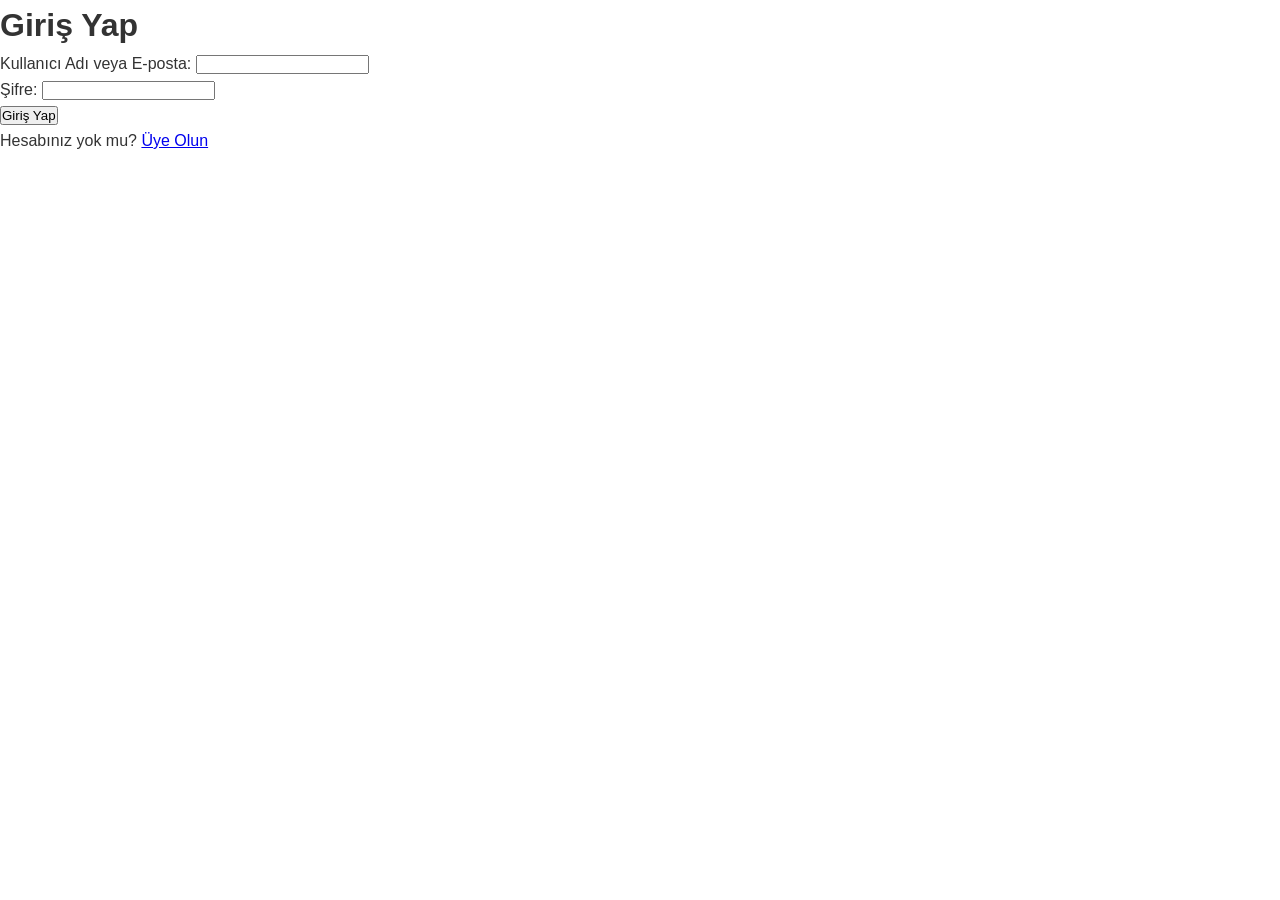
<file: login.html>
<!DOCTYPE html>
<html lang="tr">
<head>
    <meta charset="UTF-8">
    <meta name="viewport" content="width=device-width, initial-scale=1.0">
    <title>Giriş Yap</title>
    <link rel="stylesheet" href="style.css"> <!-- Eğer varsa stil dosyanız -->
</head>
<body>
    <h1>Giriş Yap</h1>
    <form action="/login" method="post"> <!-- Sunucu tarafı işleme adresi -->
        <div>
            <label for="username">Kullanıcı Adı veya E-posta:</label>
            <input type="text" id="username" name="username" required>
        </div>
        <div>
            <label for="password">Şifre:</label>
            <input type="password" id="password" name="password" required>
        </div>
        <button type="submit">Giriş Yap</button>
    </form>
    <p>Hesabınız yok mu? <a href="register.html">Üye Olun</a></p>
</body>
</html>
</file>
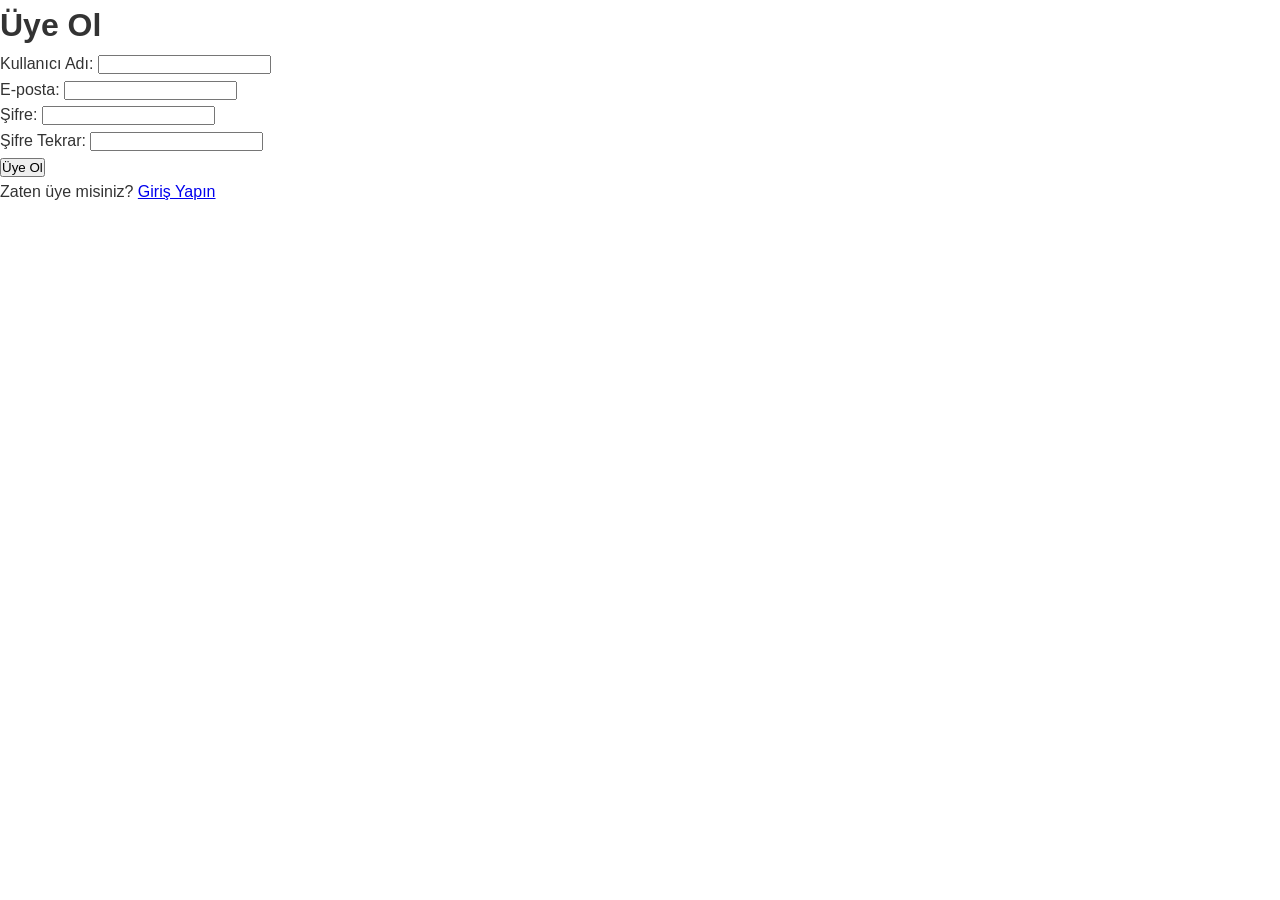
<file: register.html>
<!DOCTYPE html>
<html lang="tr">
<head>
    <meta charset="UTF-8">
    <meta name="viewport" content="width=device-width, initial-scale=1.0">
    <title>Üye Ol</title>
    <link rel="stylesheet" href="style.css"> <!-- Eğer varsa stil dosyanız -->
</head>
<body>
    <h1>Üye Ol</h1>
    <form action="/register" method="post"> <!-- Sunucu tarafı işleme adresi -->
        <div>
            <label for="username">Kullanıcı Adı:</label>
            <input type="text" id="username" name="username" required>
        </div>
        <div>
            <label for="email">E-posta:</label>
            <input type="email" id="email" name="email" required>
        </div>
        <div>
            <label for="password">Şifre:</label>
            <input type="password" id="password" name="password" required>
        </div>
        <div>
            <label for="password_confirm">Şifre Tekrar:</label>
            <input type="password" id="password_confirm" name="password_confirm" required>
        </div>
        <button type="submit">Üye Ol</button>
    </form>
    <p>Zaten üye misiniz? <a href="login.html">Giriş Yapın</a></p>
</body>
</html>
</file>
<file: style.css>
/* Genel Stil Sıfırlama */
* {
    margin: 0;
    padding: 0;
    box-sizing: border-box;
}

/* Temel Stiller */
:root {
    --primary-color: #e31837;
    --secondary-color: #2c3e50;
    --accent-color: #3498db;
    --text-color: #333;
    --light-gray: #f5f5f5;
    --border-radius: 8px;
    --box-shadow: 0 2px 10px rgba(0,0,0,0.1);
}

body {
    font-family: 'Poppins', sans-serif;
    line-height: 1.6;
    color: var(--text-color);
}

/* Header ve Navigasyon */
header {
    background-color: #fff;
    box-shadow: var(--box-shadow);
    position: fixed;
    width: 100%;
    top: 0;
    z-index: 1000;
}

nav {
    display: flex;
    justify-content: space-between;
    align-items: center;
    padding: 1rem 5%;
    max-width: 1400px;
    margin: 0 auto;
}

.logo img {
    height: 40px;
}

.nav-links {
    display: flex;
    list-style: none;
    gap: 2rem;
}

.nav-links a {
    text-decoration: none;
    color: var(--secondary-color);
    font-weight: 500;
    transition: color 0.3s ease;
}

.nav-links a:hover {
    color: var(--primary-color);
}

.nav-buttons {
    display: flex;
    gap: 1rem;
}

.login-btn, .register-btn {
    padding: 0.5rem 1.5rem;
    border-radius: var(--border-radius);
    font-weight: 500;
    cursor: pointer;
    transition: all 0.3s ease;
}

.login-btn {
    background: none;
    border: 2px solid var(--primary-color);
    color: var(--primary-color);
}

.register-btn {
    background: var(--primary-color);
    border: none;
    color: white;
}

.login-btn:hover {
    background: var(--primary-color);
    color: white;
}

.register-btn:hover {
    background: #c41830;
}

/* Kiralama Bölümü */
.rental-section {
    min-height: 600px;
    background: linear-gradient(rgba(0,0,0,0.6), rgba(0,0,0,0.6)),
                url('https://images.unsplash.com/photo-1494976388531-d1058494cdd8?ixlib=rb-1.2.1&auto=format&fit=crop&w=1950&q=80');
    background-size: cover;
    background-position: center;
    display: flex;
    align-items: center;
    justify-content: center;
    padding: 120px 20px 80px;
    color: white;
}

.rental-container {
    width: 100%;
    max-width: 1000px;
    background: rgba(255, 255, 255, 0.95);
    border-radius: var(--border-radius);
    padding: 2rem;
    color: var(--text-color);
}

.rental-container h1 {
    text-align: center;
    margin-bottom: 2rem;
    color: var(--secondary-color);
    font-size: 2.5rem;
}

.rental-tabs {
    display: flex;
    justify-content: center;
    margin-bottom: 2rem;
    gap: 1rem;
}

.rental-tab {
    padding: 1rem 2rem;
    border: none;
    background: var(--light-gray);
    color: var(--text-color);
    font-weight: 500;
    cursor: pointer;
    border-radius: var(--border-radius);
    transition: all 0.3s ease;
}

.rental-tab.active {
    background: var(--primary-color);
    color: white;
}

.rental-form {
    display: flex;
    flex-direction: column;
    gap: 1.5rem;
}

.form-row {
    display: flex;
    gap: 1rem;
    align-items: flex-end;
}

.form-group {
    flex: 1;
}

.form-group label {
    display: block;
    margin-bottom: 0.5rem;
    color: var(--secondary-color);
    font-weight: 500;
}

.form-group select,
.form-group input {
    width: 100%;
    padding: 1rem;
    border: 1px solid #ddd;
    border-radius: var(--border-radius);
    font-size: 1rem;
    color: var(--text-color);
}

.search-btn {
    padding: 1rem 2rem;
    background: var(--primary-color);
    color: white;
    border: none;
    border-radius: var(--border-radius);
    font-weight: 500;
    cursor: pointer;
    transition: background-color 0.3s ease;
}

.search-btn:hover {
    background: #c41830;
}

/* Araç Kategorileri */
.categories-section {
    padding: 5rem 1rem;
    background: white;
}

.categories-section h2 {
    text-align: center;
    margin-bottom: 3rem;
    color: var(--secondary-color);
    font-size: 2rem;
}

.categories-grid {
    display: grid;
    grid-template-columns: repeat(auto-fit, minmax(250px, 1fr));
    gap: 2rem;
    max-width: 1200px;
    margin: 0 auto;
}

.category-card {
    background: white;
    border-radius: var(--border-radius);
    overflow: hidden;
    box-shadow: var(--box-shadow);
    transition: transform 0.3s ease;
}

.category-card:hover {
    transform: translateY(-5px);
}

.category-card img {
    width: 100%;
    height: 200px;
    object-fit: cover;
}

.category-card h3 {
    padding: 1rem;
    color: var(--secondary-color);
}

.category-card p {
    padding: 0 1rem 1rem;
    color: #666;
}

/* Vitrin Araçları */
.showcase-section {
    padding: 5rem 1rem;
    background: var(--light-gray);
    position: relative;
}

.showcase-section h2 {
    text-align: center;
    margin-bottom: 3rem;
    color: var(--secondary-color);
    font-size: 2rem;
}

.showcase-grid {
    display: grid;
    grid-template-columns: repeat(auto-fit, minmax(300px, 1fr));
    gap: 2rem;
    max-width: 1200px;
    margin: 0 auto;
}

.car-card {
    background: white;
    border-radius: var(--border-radius);
    overflow: hidden;
    box-shadow: var(--box-shadow);
    transition: transform 0.3s ease;
}

.car-image {
    position: relative;
}

.car-image img {
    width: 100%;
    height: 200px;
    object-fit: cover;
}

.price {
    position: absolute;
    bottom: 1rem;
    right: 1rem;
    background: var(--primary-color);
    color: white;
    padding: 0.5rem 1rem;
    border-radius: var(--border-radius);
    font-weight: 500;
}

.car-info {
    padding: 1.5rem;
}

.car-info h3 {
    color: var(--secondary-color);
    margin-bottom: 1rem;
}

.car-details {
    display: grid;
    grid-template-columns: repeat(2, 1fr);
    gap: 1rem;
    margin-bottom: 1.5rem;
}

.car-details span {
    display: flex;
    align-items: center;
    gap: 0.5rem;
    color: #666;
    font-size: 0.9rem;
}

.details-btn {
    width: 100%;
    padding: 1rem;
    background: var(--accent-color);
    color: white;
    border: none;
    border-radius: var(--border-radius);
    font-weight: 500;
    cursor: pointer;
    transition: background-color 0.3s ease;
}

.details-btn:hover {
    background: #2980b9;
}

.showcase-nav {
    position: absolute;
    top: 50%;
    width: 100%;
    display: flex;
    justify-content: space-between;
    padding: 0 2rem;
    transform: translateY(-50%);
}

.nav-btn {
    background: white;
    border: none;
    width: 40px;
    height: 40px;
    border-radius: 50%;
    display: flex;
    align-items: center;
    justify-content: center;
    cursor: pointer;
    box-shadow: var(--box-shadow);
    transition: all 0.3s ease;
}

.nav-btn:hover {
    background: var(--primary-color);
    color: white;
}

/* Neden Biz */
.why-us-section {
    padding: 5rem 1rem;
    background: white;
}

.why-us-section h2 {
    text-align: center;
    margin-bottom: 3rem;
    color: var(--secondary-color);
    font-size: 2rem;
}

.features-grid {
    display: grid;
    grid-template-columns: repeat(auto-fit, minmax(250px, 1fr));
    gap: 2rem;
    max-width: 1200px;
    margin: 0 auto;
}

.feature-card {
    text-align: center;
    padding: 2rem;
    background: white;
    border-radius: var(--border-radius);
    box-shadow: var(--box-shadow);
    transition: transform 0.3s ease;
}

.feature-card:hover {
    transform: translateY(-5px);
}

.feature-card i {
    font-size: 2.5rem;
    color: var(--primary-color);
    margin-bottom: 1rem;
}

.feature-card h3 {
    color: var(--secondary-color);
    margin-bottom: 1rem;
}

.feature-card p {
    color: #666;
}

/* Footer */
footer {
    background-color: var(--secondary-color);
    color: white;
    padding: 3rem 1rem 1rem;
}

.footer-content {
    display: grid;
    grid-template-columns: repeat(auto-fit, minmax(200px, 1fr));
    gap: 2rem;
    max-width: 1200px;
    margin: 0 auto;
}

.footer-section img {
    height: 40px;
    margin-bottom: 1rem;
}

.footer-section h3 {
    margin-bottom: 1.5rem;
    color: white;
    font-size: 1.2rem;
}

.footer-section ul {
    list-style: none;
}

.footer-section ul li {
    margin-bottom: 0.8rem;
    display: flex;
    align-items: center;
    gap: 0.5rem;
}

.footer-section a {
    color: white;
    text-decoration: none;
    transition: color 0.3s ease;
}

.footer-section a:hover {
    color: var(--accent-color);
}

.social-links {
    display: flex;
    gap: 1rem;
}

.social-links a {
    font-size: 1.5rem;
    color: white;
    transition: color 0.3s ease;
}

.social-links a:hover {
    color: var(--accent-color);
}

.footer-bottom {
    text-align: center;
    margin-top: 2rem;
    padding-top: 2rem;
    border-top: 1px solid rgba(255,255,255,0.1);
}

/* Ana Sayfa Servisleri */
.services-section {
    padding: 120px 1rem 5rem;
    background: var(--light-gray);
}

.services-container {
    max-width: 1200px;
    margin: 0 auto;
    display: grid;
    grid-template-columns: repeat(3, 1fr);
    gap: 2rem;
    padding: 0 1rem;
}

.service-card {
    background: white;
    border-radius: var(--border-radius);
    overflow: hidden;
    box-shadow: var(--box-shadow);
    transition: transform 0.3s ease;
}

.service-card:hover {
    transform: translateY(-10px);
}

.service-image {
    position: relative;
    height: 300px;
    overflow: hidden;
}

.service-image img {
    width: 100%;
    height: 100%;
    object-fit: cover;
    transition: transform 0.3s ease;
}

.service-card:hover .service-image img {
    transform: scale(1.1);
}

.service-content {
    position: absolute;
    bottom: 0;
    left: 0;
    right: 0;
    padding: 2rem;
    background: linear-gradient(transparent, rgba(0,0,0,0.8));
    color: white;
    text-align: center;
}

.service-content h2 {
    font-size: 1.8rem;
    margin-bottom: 1rem;
}

.service-content p {
    margin-bottom: 1.5rem;
    opacity: 0.9;
}

.service-btn {
    display: inline-block;
    padding: 0.8rem 2rem;
    background: var(--primary-color);
    color: white;
    text-decoration: none;
    border-radius: var(--border-radius);
    transition: background-color 0.3s ease;
}

.service-btn:hover {
    background: #c41830;
}

/* İletişim Bölümü */
.contact-section {
    padding: 5rem 1rem;
    background: white;
}

.contact-container {
    max-width: 1200px;
    margin: 0 auto;
    display: grid;
    grid-template-columns: 1fr 2fr;
    gap: 2rem;
}

.contact-info {
    padding: 2rem;
    background: var(--secondary-color);
    color: white;
    border-radius: var(--border-radius);
}

.contact-info h2 {
    margin-bottom: 2rem;
    font-size: 1.8rem;
}

.info-item {
    display: flex;
    align-items: center;
    gap: 1rem;
    margin-bottom: 1.5rem;
}

.info-item i {
    font-size: 1.5rem;
    color: var(--primary-color);
}

.contact-map {
    border-radius: var(--border-radius);
    overflow: hidden;
}

/* Responsive Tasarım Güncellemeleri */
@media (max-width: 992px) {
    .services-container {
        grid-template-columns: repeat(2, 1fr);
    }
    
    .contact-container {
        grid-template-columns: 1fr;
    }
}

@media (max-width: 768px) {
    .services-container {
        grid-template-columns: 1fr;
    }
    
    .service-image {
        height: 250px;
    }
    
    .service-content h2 {
        font-size: 1.5rem;
    }
}

/* Responsive Tasarım */
@media (max-width: 768px) {
    .nav-links {
        display: none;
    }
    
    .nav-buttons {
        display: none;
    }
    
    .hamburger {
        display: block;
        background: none;
        border: none;
        font-size: 1.5rem;
        color: var(--secondary-color);
        cursor: pointer;
    }
    
    .nav-links.active {
        display: flex;
        flex-direction: column;
        position: absolute;
        top: 100%;
        left: 0;
        right: 0;
        background: white;
        padding: 1rem;
        box-shadow: var(--box-shadow);
    }
    
    .rental-section {
        padding-top: 100px;
    }
    
    .form-row {
        flex-direction: column;
    }
    
    .search-btn {
        width: 100%;
    }
    
    .showcase-nav {
        display: none;
    }
    
    .rental-container h1 {
        font-size: 1.8rem;
    }
    
    .categories-grid,
    .showcase-grid,
    .features-grid {
        grid-template-columns: 1fr;
        padding: 0 1rem;
    }
}

/* Araç Satış Sayfası */
.search-section {
    padding: 120px 1rem 3rem;
    background: linear-gradient(rgba(0,0,0,0.6), rgba(0,0,0,0.6)),
                url('https://images.unsplash.com/photo-1549317661-bd32c8ce0db2?ixlib=rb-1.2.1&auto=format&fit=crop&w=1950&q=80');
    background-size: cover;
    background-position: center;
    color: white;
}

.sell-section {
    padding: 5rem 1rem;
    background: var(--light-gray);
}

.sell-container {
    max-width: 1200px;
    margin: 0 auto;
}

.sell-content {
    display: grid;
    grid-template-columns: 1fr 1fr;
    gap: 3rem;
    margin-top: 2rem;
}

.sell-info {
    padding: 2rem;
    background: white;
    border-radius: var(--border-radius);
    box-shadow: var(--box-shadow);
}

.sell-info h3 {
    margin-bottom: 1.5rem;
    color: var(--secondary-color);
}

.sell-info ul {
    list-style: none;
}

.sell-info li {
    display: flex;
    align-items: center;
    gap: 1rem;
    margin-bottom: 1rem;
    color: #666;
}

.sell-info li i {
    color: var(--primary-color);
}

.sell-form {
    padding: 2rem;
    background: white;
    border-radius: var(--border-radius);
    box-shadow: var(--box-shadow);
}

.submit-btn {
    width: 100%;
    padding: 1rem;
    background: var(--primary-color);
    color: white;
    border: none;
    border-radius: var(--border-radius);
    font-weight: 500;
    cursor: pointer;
    transition: background-color 0.3s ease;
}

.submit-btn:hover {
    background: #c41830;
}

/* Yedek Parça Sayfası */
.parts-search-section {
    padding: 120px 1rem 3rem;
    background: linear-gradient(rgba(0,0,0,0.6), rgba(0,0,0,0.6)),
                url('https://images.unsplash.com/photo-1486262715619-67b85e0b08d3?ixlib=rb-1.2.1&auto=format&fit=crop&w=1950&q=80');
    background-size: cover;
    background-position: center;
    color: white;
}

.parts-categories-section {
    padding: 5rem 1rem;
    background: white;
}

.parts-grid {
    display: grid;
    grid-template-columns: repeat(auto-fit, minmax(250px, 1fr));
    gap: 2rem;
    max-width: 1200px;
    margin: 2rem auto 0;
}

.part-card {
    background: white;
    border-radius: var(--border-radius);
    overflow: hidden;
    box-shadow: var(--box-shadow);
    transition: transform 0.3s ease;
}

.part-card:hover {
    transform: translateY(-5px);
}

.part-image {
    position: relative;
    height: 200px;
}

.part-image img {
    width: 100%;
    height: 100%;
    object-fit: cover;
}

.part-info {
    padding: 1.5rem;
}

.part-info h3 {
    margin-bottom: 0.5rem;
    color: var(--secondary-color);
}

.part-info p {
    color: #666;
    margin-bottom: 1rem;
}

.warranty-section {
    padding: 5rem 1rem;
    background: var(--light-gray);
}

.warranty-container {
    max-width: 1200px;
    margin: 0 auto;
}

.warranty-grid {
    display: grid;
    grid-template-columns: repeat(auto-fit, minmax(250px, 1fr));
    gap: 2rem;
    margin-top: 2rem;
}

.warranty-card {
    text-align: center;
    padding: 2rem;
    background: white;
    border-radius: var(--border-radius);
    box-shadow: var(--box-shadow);
}

.warranty-card i {
    font-size: 2.5rem;
    color: var(--primary-color);
    margin-bottom: 1rem;
}

.warranty-card h3 {
    color: var(--secondary-color);
    margin-bottom: 1rem;
}

.warranty-card p {
    color: #666;
}

/* Responsive Tasarım Güncellemeleri */
@media (max-width: 992px) {
    .sell-content {
        grid-template-columns: 1fr;
    }
}

@media (max-width: 768px) {
    .search-section,
    .parts-search-section {
        padding-top: 100px;
    }
    
    .warranty-grid {
        grid-template-columns: 1fr 1fr;
    }
}

@media (max-width: 576px) {
    .warranty-grid {
        grid-template-columns: 1fr;
    }
}

/* Giriş ve Kayıt Sayfaları */
.auth-main {
    min-height: calc(100vh - 80px - 300px);
    background: linear-gradient(rgba(0,0,0,0.6), rgba(0,0,0,0.6)),
                url('https://images.unsplash.com/photo-1492144534655-ae79c964c9d7?ixlib=rb-1.2.1&auto=format&fit=crop&w=1950&q=80');
    background-size: cover;
    background-position: center;
    padding: 120px 1rem 3rem;
}

.auth-container {
    max-width: 500px;
    margin: 0 auto;
    padding: 0 1rem;
}

.auth-box {
    background: white;
    padding: 2rem;
    border-radius: var(--border-radius);
    box-shadow: var(--box-shadow);
}

.auth-box h2 {
    text-align: center;
    color: var(--secondary-color);
    margin-bottom: 1rem;
}

.auth-desc {
    text-align: center;
    color: #666;
    margin-bottom: 2rem;
}

.auth-form .form-row {
    display: grid;
    grid-template-columns: 1fr 1fr;
    gap: 1rem;
    margin-bottom: 1rem;
}

.auth-form .form-group {
    margin-bottom: 1.5rem;
}

.auth-form label {
    display: block;
    margin-bottom: 0.5rem;
    color: var(--secondary-color);
    font-weight: 500;
}

.auth-form .input-group {
    position: relative;
    display: flex;
    align-items: center;
}

.auth-form .input-group i {
    position: absolute;
    left: 1rem;
    color: #666;
}

.auth-form .input-group .toggle-password {
    left: auto;
    right: 1rem;
    cursor: pointer;
}

.auth-form input {
    width: 100%;
    padding: 0.8rem 1rem 0.8rem 2.5rem;
    border: 1px solid #ddd;
    border-radius: var(--border-radius);
    font-size: 1rem;
    transition: border-color 0.3s ease;
}

.auth-form input:focus {
    border-color: var(--primary-color);
    outline: none;
}

.form-options {
    display: flex;
    justify-content: space-between;
    align-items: center;
    margin-bottom: 1.5rem;
}

.remember-me,
.terms {
    display: flex;
    align-items: center;
    gap: 0.5rem;
    color: #666;
}

.forgot-password {
    color: var(--primary-color);
    text-decoration: none;
}

.forgot-password:hover {
    text-decoration: underline;
}

.auth-submit {
    width: 100%;
    padding: 1rem;
    background: var(--primary-color);
    color: white;
    border: none;
    border-radius: var(--border-radius);
    font-size: 1rem;
    font-weight: 500;
    cursor: pointer;
    transition: background-color 0.3s ease;
}

.auth-submit:hover {
    background: #c41830;
}

.social-login {
    margin-top: 2rem;
    text-align: center;
}

.social-login p {
    color: #666;
    margin-bottom: 1rem;
    position: relative;
}

.social-login p::before,
.social-login p::after {
    content: "";
    position: absolute;
    top: 50%;
    width: 30%;
    height: 1px;
    background: #ddd;
}

.social-login p::before {
    left: 0;
}

.social-login p::after {
    right: 0;
}

.social-buttons {
    display: grid;
    gap: 1rem;
}

.social-btn {
    display: flex;
    align-items: center;
    justify-content: center;
    gap: 0.5rem;
    padding: 0.8rem;
    border: 1px solid #ddd;
    border-radius: var(--border-radius);
    background: white;
    color: #666;
    font-weight: 500;
    cursor: pointer;
    transition: all 0.3s ease;
}

.social-btn.google:hover {
    background: #DB4437;
    border-color: #DB4437;
    color: white;
}

.social-btn.facebook:hover {
    background: #4267B2;
    border-color: #4267B2;
    color: white;
}

.auth-footer {
    margin-top: 2rem;
    text-align: center;
    color: #666;
}

.auth-footer a {
    color: var(--primary-color);
    text-decoration: none;
    font-weight: 500;
}

.auth-footer a:hover {
    text-decoration: underline;
}

/* Responsive Tasarım */
@media (max-width: 768px) {
    .auth-main {
        padding-top: 100px;
    }

    .auth-form .form-row {
        grid-template-columns: 1fr;
    }

    .form-options {
        flex-direction: column;
        gap: 1rem;
        align-items: flex-start;
    }
}

/* Mobil Menü */
.mobile-menu-btn {
    display: none;
    flex-direction: column;
    justify-content: space-between;
    width: 30px;
    height: 20px;
    background: none;
    border: none;
    cursor: pointer;
    padding: 0;
    z-index: 100;
}

.mobile-menu-btn span {
    width: 100%;
    height: 2px;
    background: var(--secondary-color);
    transition: all 0.3s ease;
}

.mobile-menu-btn.active span:nth-child(1) {
    transform: translateY(9px) rotate(45deg);
}

.mobile-menu-btn.active span:nth-child(2) {
    opacity: 0;
}

.mobile-menu-btn.active span:nth-child(3) {
    transform: translateY(-9px) rotate(-45deg);
}

/* Responsive Tasarım Güncellemeleri */
@media (max-width: 992px) {
    .nav-links {
        display: none;
        position: fixed;
        top: 80px;
        left: 0;
        right: 0;
        background: white;
        padding: 1rem;
        box-shadow: 0 2px 5px rgba(0,0,0,0.1);
        flex-direction: column;
        align-items: flex-start;
    }

    .nav-links.active {
        display: flex;
    }

    .nav-links li {
        width: 100%;
        margin: 0;
    }

    .nav-links a {
        padding: 1rem;
        width: 100%;
        display: block;
    }

    .mobile-menu-btn {
        display: flex;
    }

    .services-container,
    .categories-grid,
    .showcase-grid {
        grid-template-columns: repeat(2, 1fr);
    }
}

@media (max-width: 768px) {
    .services-container,
    .categories-grid,
    .showcase-grid {
        grid-template-columns: 1fr;
    }

    .nav-buttons {
        display: none;
    }

    .auth-main {
        padding-top: 100px;
    }

    .form-row {
        grid-template-columns: 1fr;
    }

    .footer-content {
        grid-template-columns: 1fr;
        gap: 2rem;
        text-align: center;
    }

    .footer-section:first-child img {
        margin: 0 auto;
    }

    .social-links {
        justify-content: center;
    }
}

@media (max-width: 576px) {
    .service-content h2 {
        font-size: 1.5rem;
    }

    .service-content p {
        font-size: 0.9rem;
    }

    .auth-box {
        padding: 1.5rem;
    }

    .social-buttons {
        grid-template-columns: 1fr;
    }
}
</file>
